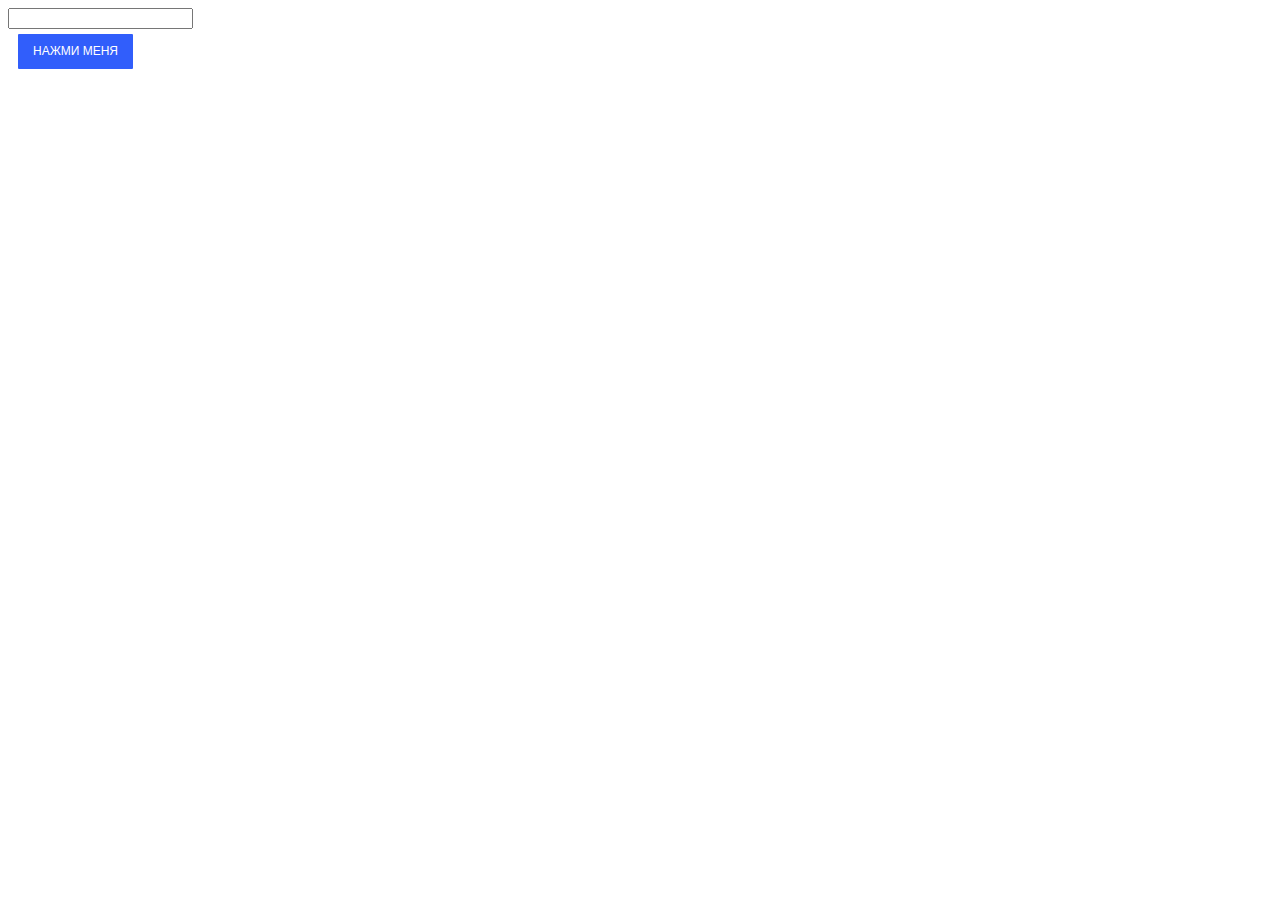
<file: 9.3/index.html>
<!DOCTYPE html>
<html lang="en" >
<head>
  <meta charset="UTF-8">
  <title>CodePen - 9.3</title>
  <link rel="stylesheet" href="./style.css">

</head>
<body>
<!-- partial:index.partial.html -->
<!DOCTYPE html>
<html lang="en">
<head>
    <meta charset="UTF-8">
    <meta http-equiv="X-UA-Compatible" content="IE=edge">
    <meta name="viewport" content="width=device-width, initial-scale=1.0">
    <title>Document</title>
    <link rel="stylesheet" href="style.css">
</head>
<body>
    <div class="div-input">
        <input type="text">
    </div>
    <button class="btn j-btn-request">Нажми меня</button>
    <div class="j-result"></div>
    <script src="script.js"></script>
</body>
</html>
<!-- partial -->
  <script  src="./script.js"></script>

</body>
</html>
</file>
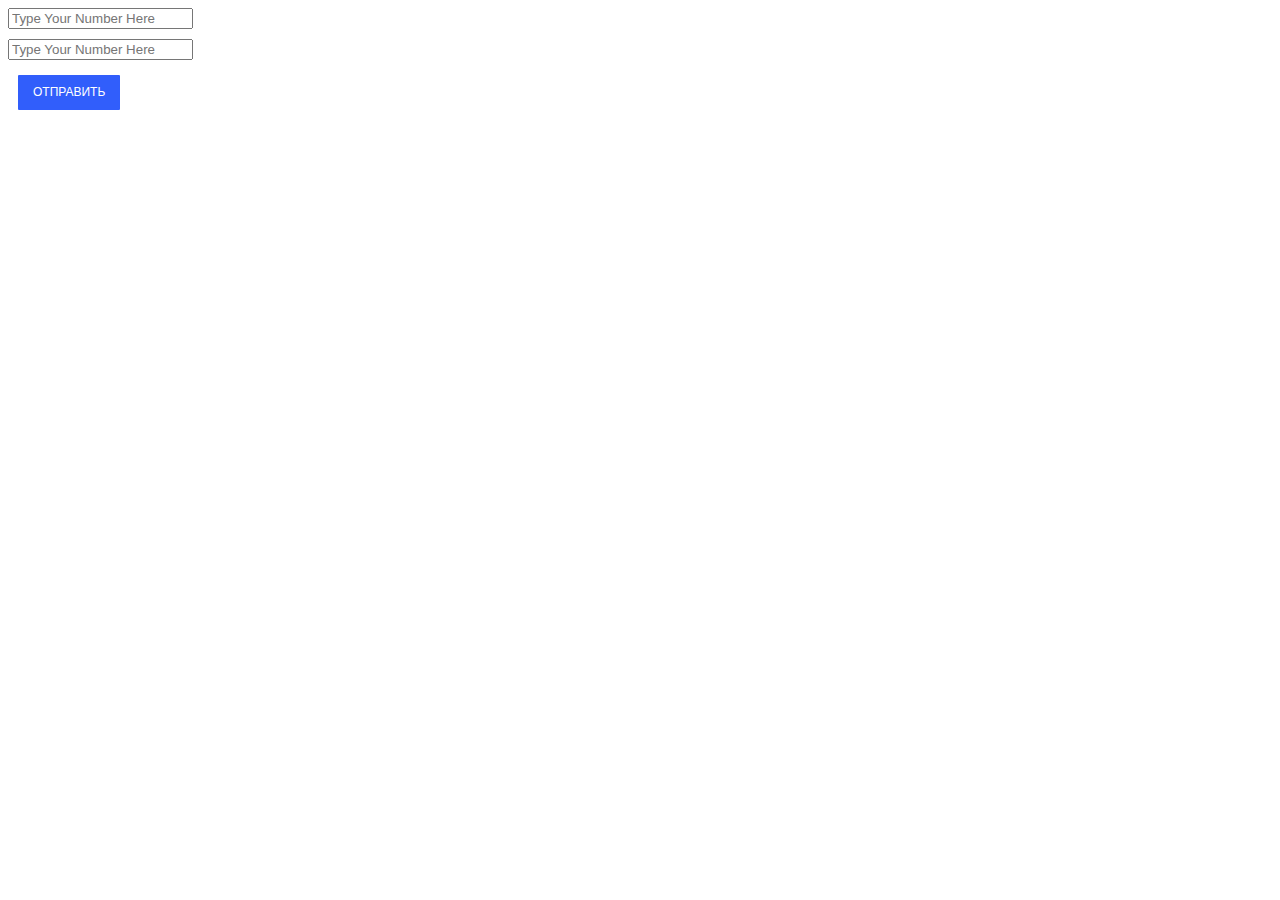
<file: 9.4/index.html>
<!DOCTYPE html>
<html lang="en">
<head>
    <meta charset="UTF-8">
    <meta http-equiv="X-UA-Compatible" content="IE=edge">
    <meta name="viewport" content="width=device-width, initial-scale=1.0">
    <title>Document</title>
    <link rel="stylesheet" href="style.css">
</head>
<body>
    <div class="div-input">
        <input class="input1" type="text" placeholder="Type Your Number Here" ><br>
        <input class="input2" type="text" placeholder="Type Your Number Here">
    </div>
   <!-- <button class="btn j-btn-request">Отправить</button> -->
   <input type="submit" value="Отправить" class="submit" >
  <div class="result"></div>
    <script src="script.js"></script>
</body>
</html>
</file>
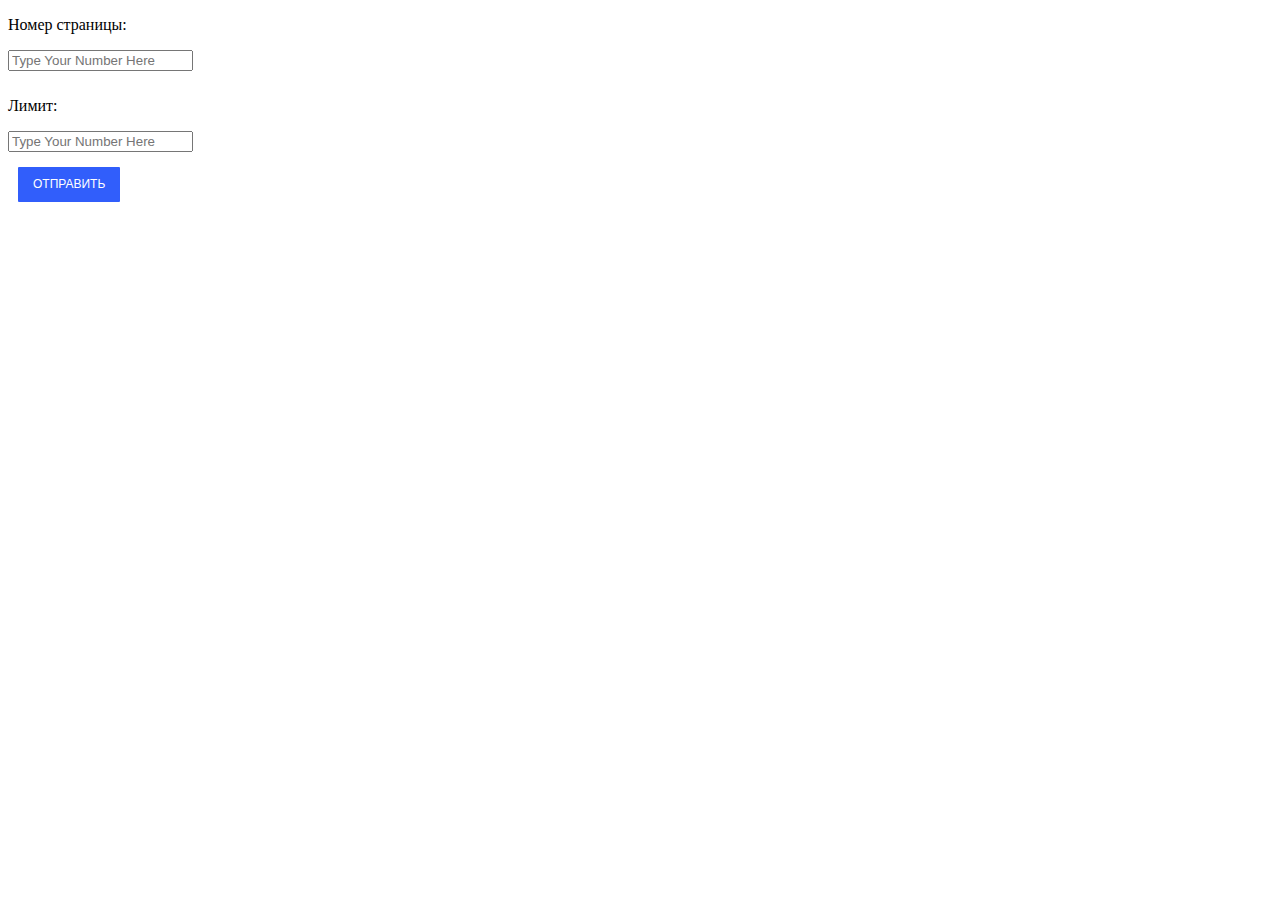
<file: 9.5/index.html>
<!DOCTYPE html>
<html lang="en">
<head>
    <meta charset="UTF-8">
    <meta http-equiv="X-UA-Compatible" content="IE=edge">
    <meta name="viewport" content="width=device-width, initial-scale=1.0">
    <title>Document</title>
    <link rel="stylesheet" href="style.css">
</head>
<body>
    <div class="div-input">
      <p class = "pageNumber"> Номер страницы: </p>
        <input class="input1" type="text" placeholder="Type Your Number Here" ><br>
      <p class = "limit" > Лимит: </p>
        <input class="input2" type="text" placeholder="Type Your Number Here">
    </div>
    <button class="btn j-btn-request">Отправить</button> <!-- <input type="submit" value="Отправить" class="submit" > -->
  <div class="result"></div>
    <script src="script.js"></script>
</body>
</html>
</file>
<file: 9.3/style.css>
.btn {
  padding: 0;
  background-color: transparent;
  border: none;
  outline: none;
  -webkit-tap-highlight-color: transparent;
  box-shadow: none;
  cursor: pointer;
  
  margin: 5px 10px;
  padding: 10px 15px;
  border-radius: 1px;
  font-size: 12px;
  line-height: 15px;
  text-transform: uppercase;
  color: white;
  background: #315efb;
  transition: 0.3s;
}

.btn:hover {
  box-shadow: 0px 2px 8px 2px rgba(141,150,178,.3);
  transform: scale(1.05);
}
.card-image{
    width: 500px;
    height: 350px;
}
</file>
<file: 9.4/style.css>
.input1, .input2 {
  margin-bottom: 10px;
} 
.submit {
  padding: 0;
  background-color: transparent;
  border: none;
  outline: none;
  -webkit-tap-highlight-color: transparent;
  box-shadow: none;
  cursor: pointer;
  
  margin: 5px 10px;
  padding: 10px 15px;
  border-radius: 1px;
  font-size: 12px;
  line-height: 15px;
  text-transform: uppercase;
  color: white;
  background: #315efb;
  transition: 0.3s;
}

.btn:hover {
  box-shadow: 0px 2px 8px 2px rgba(141,150,178,.3);
  transform: scale(1.05);
}
</file>
<file: 9.5/style.css>
.input1, .input2 {
  margin-bottom: 10px;
} 
.btn {
  padding: 0;
  background-color: transparent;
  border: none;
  outline: none;
  -webkit-tap-highlight-color: transparent;
  box-shadow: none;
  cursor: pointer;
  
  margin: 5px 10px;
  padding: 10px 15px;
  border-radius: 1px;
  font-size: 12px;
  line-height: 15px;
  text-transform: uppercase;
  color: white;
  background: #315efb;
  transition: 0.3s;
}

.btn:hover {
  box-shadow: 0px 2px 8px 2px rgba(141,150,178,.3);
  transform: scale(1.05);
}
.card-image {
	display: block;
	width: 300px;
	height: 300px;
}
</file>
